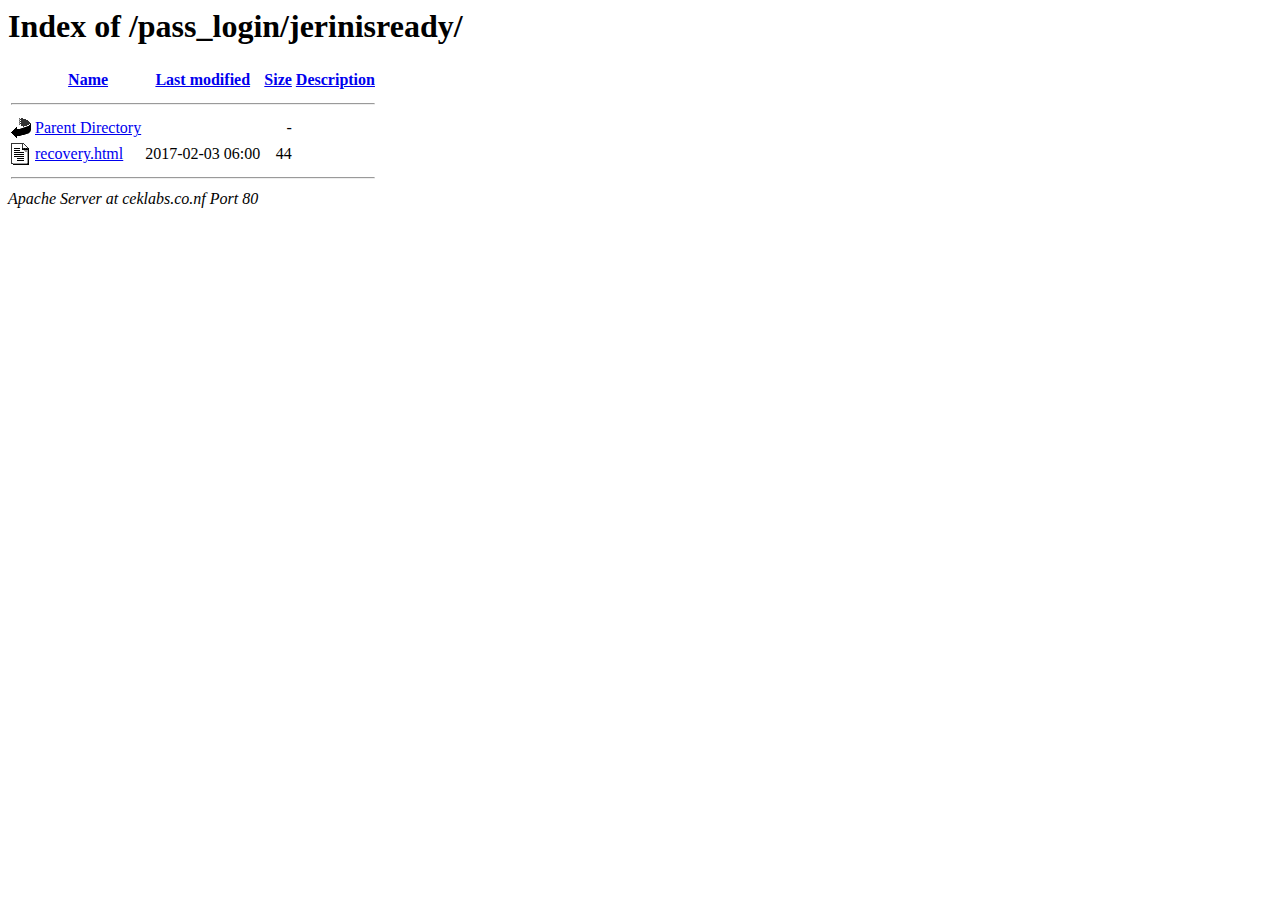
<file: networklab/pass_login/jerinisready/index.html>
<!DOCTYPE HTML">
<html>
 <head>
  <title>Index of /pass_login/jerinisready/</title>
 </head>
 <body>
<h1>Index of /pass_login/jerinisready/</h1>
  <table>
   <tr><th valign="top"><img src="../../src/blank.gif" alt="[ICO]"></th><th><a href="?C=N;O=D">Name</a></th><th><a href="?C=M;O=A">Last modified</a></th><th><a href="?C=S;O=A">Size</a></th><th><a href="?C=D;O=A">Description</a></th></tr>
   <tr><th colspan="5"><hr></th></tr>
<tr><td valign="top"><img src="../../src/back.gif" alt="[PARENTDIR]"></td><td><a href="/pass_login/">Parent Directory</a></td><td>&nbsp;</td><td align="right">  - </td><td>&nbsp;</td></tr>
<tr><td valign="top"><img src="../../src/text.gif" alt="[TXT]"></td><td><a href="recovery.html">recovery.html</a></td><td align="right">2017-02-03 06:00  </td><td align="right"> 44 </td><td>&nbsp;</td></tr>
   <tr><th colspan="5"><hr></th></tr>
</table>
<address>Apache Server at ceklabs.co.nf Port 80</address>
</body></html>
</file>
